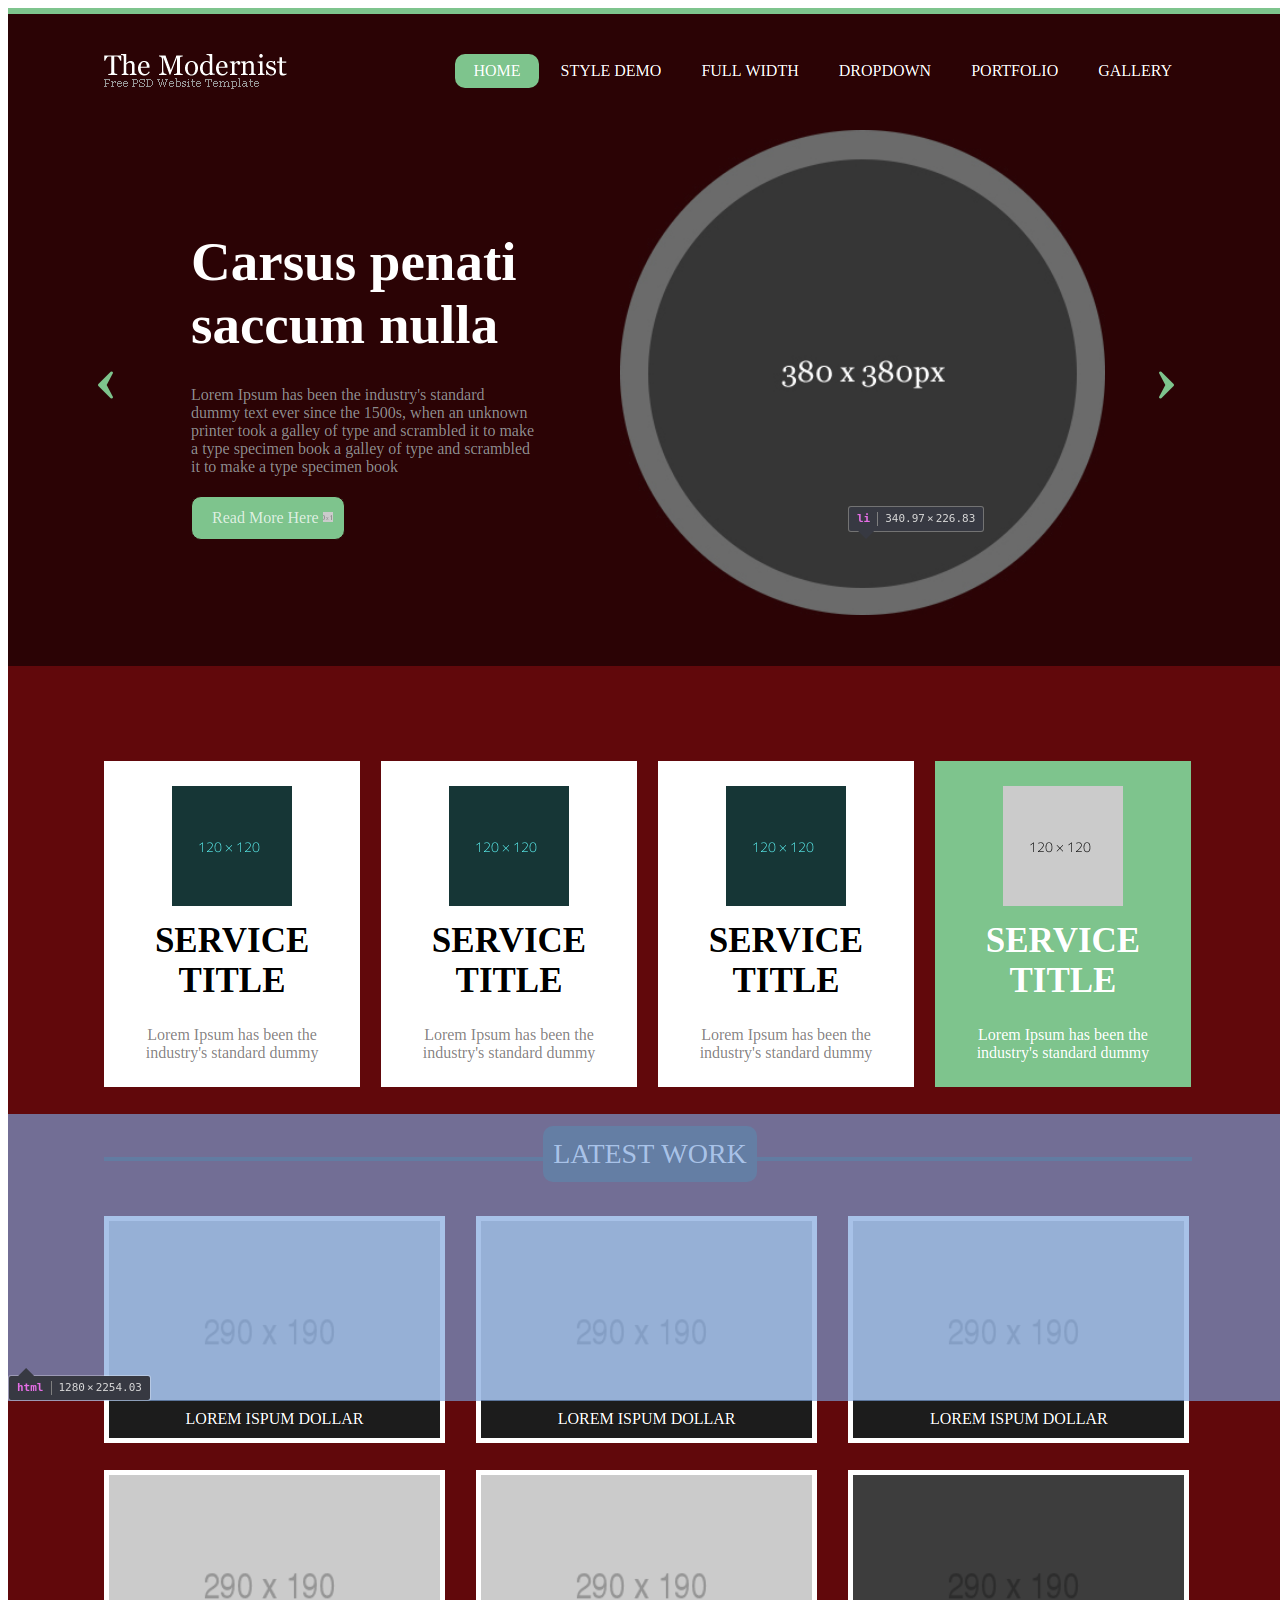
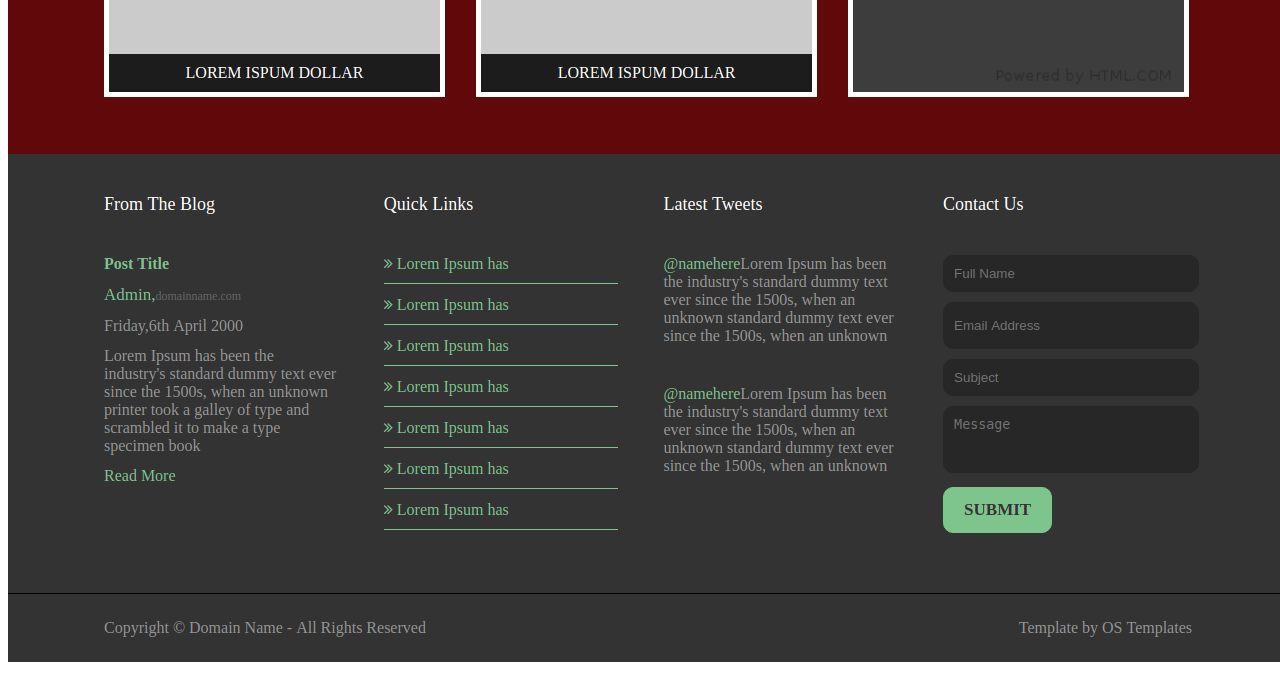
<file: image.html>
<!DOCTYPE html>
<html lang="en">
<head>
    <meta charset="UTF-8">
    <meta http-equiv="X-UA-Compatible" content="IE=edge">
    <meta name="viewport" content="width=device-width, initial-scale=1.0">
    <title>Document</title>
</head>
<body>
    <img src="hover-modernist.png" alt="abc">
</body>
</html>
</file>
